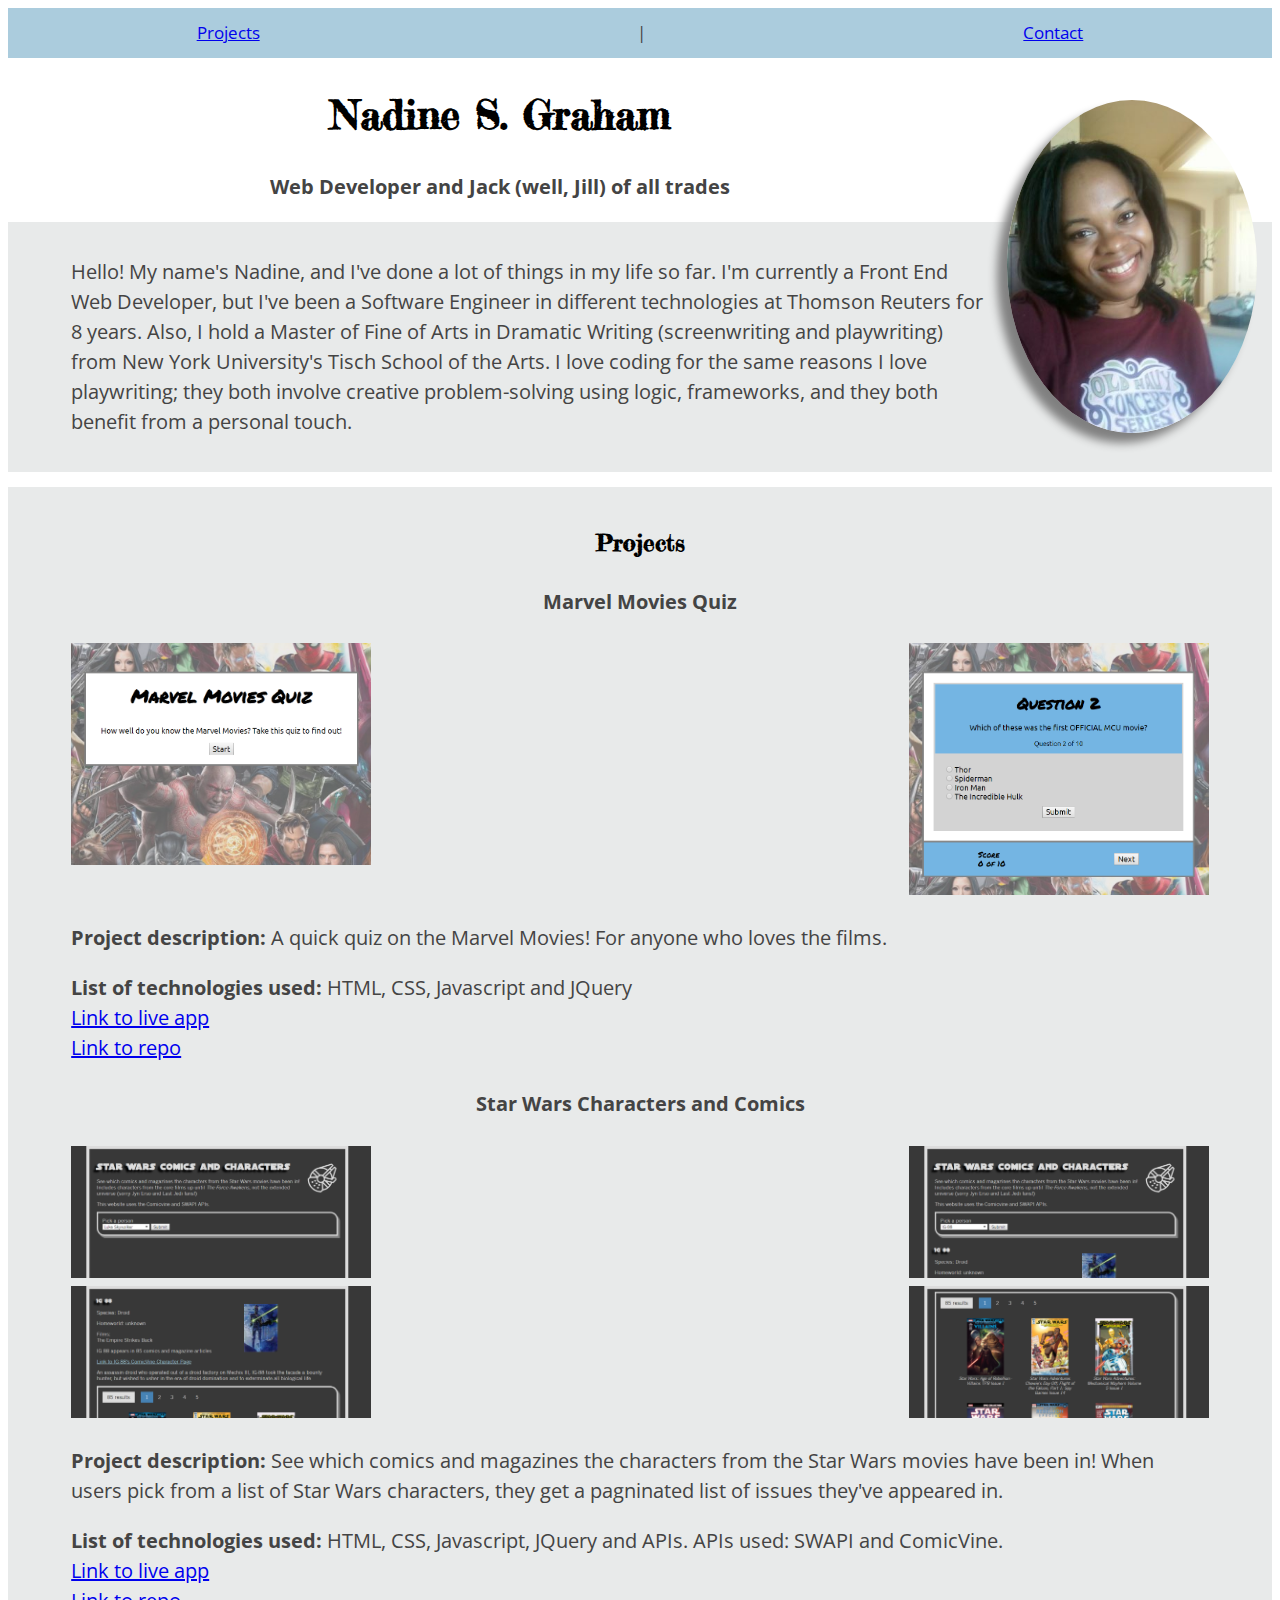
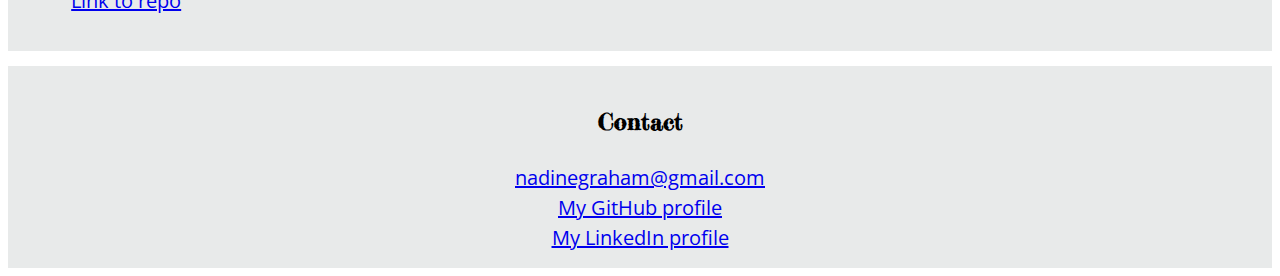
<file: index.html>
<!DOCTYPE html>
<html lang="en">

<head>
    <title>Nadine S. Graham</title>
    <meta name="viewport" content="width=device-width, initial-scale=1">
    <link rel="stylesheet" type="text/css" href="https://necolas.github.io/normalize.css/8.0.1/normalize.css">
    <link rel="stylesheet" type="text/css" href="main.css">
    <link href="https://fonts.googleapis.com/css?family=Fredericka+the+Great|Open+Sans|Cabin:400,400i&display=swap" rel="stylesheet">
</head>

<body>

    <main role="main">
        <nav role="navigation">
            <div>
                <p><a href="#projects">Projects</a></p>
                <p>|</p>
                <p><a href="#contact">Contact</a></p>
            </div>
        </nav>
        <header role="banner">
            <div>
                <div><img src="img/profile_full.jpg" alt="My picture"></div>
                <h1>Nadine S. Graham</h1>
                <p>Web Developer and Jack (well, Jill) of all trades</p>
            </div>
        </header>
        </header>
        <section class="intro">
            <p class="introText">Hello! My name's Nadine, and I've done a lot of things in my life so far. I'm currently a Front End Web Developer, but I've been a Software Engineer in different technologies at Thomson Reuters for 8 years. Also, I hold a Master of Fine of Arts in Dramatic Writing (screenwriting and playwriting) from New York University's Tisch School of the Arts. I love coding for the same reasons I love playwriting; they both involve creative problem-solving using logic, frameworks, and they both benefit from a personal touch.</p>
        </section>

        <section id="projects">
            <h3>Projects</h3>
            <div class="project">
                <h4>Marvel Movies Quiz</h4>
                <div class="thumbnails">
                    <a href="https://hudsonst.github.io/" target="_blank"><img src="img/marvel_thumbs/marvel_thumb.png" alt="Marvel Quiz Thumbnail"></a>
                    <a href="https://hudsonst.github.io/" target="_blank"><img src="img/marvel_thumbs/marvel_thumb2.png" alt="Marvel Quiz Thumbnail"></a>
                </div>
                <p>
                    <span class="key">Project description:</span> A quick quiz on the Marvel Movies! For anyone who loves the films.</p>
                <p>
                    <span class="key">List of technologies used:</span> HTML, CSS, Javascript and JQuery<br>
                    <a href="https://hudsonst.github.io/" target="_blank">Link to live app</a>
                    <a href="https://github.com/hudsonst/Marvel-Movies-Quiz-App" target="_blank">Link to repo</a></p>
            </div>

            <div class="project">
                <h4>Star Wars Characters and Comics</h4>
                <div class="thumbnails">
                    <a href="https://hudsonst.github.io/SW_app/index.html
                " target="_blank"><img src="img/SW_thumbs/screenshot_home.png" alt="Star Wars Thumbnail"></a>
                    <a href="https://hudsonst.github.io/SW_app/index.html
                " target="_blank"><img src="img/SW_thumbs/screenshot_results1.png" alt="Star Wars Thumbnail"></a>
                    <div class="break"></div>
                    <a href="https://hudsonst.github.io/SW_app/index.html
                " target="_blank"><img src="img/SW_thumbs/screenshot_results2.png" alt="Star Wars Thumbnail"></a>
                    <a href="https://hudsonst.github.io/SW_app/index.html
                " target="_blank"><img src="img/SW_thumbs/screenshot_results3.png" alt="Star Wars Thumbnail"></a>
                </div>
                <p>
                    <span class="key">Project description:</span> See which comics and magazines the characters from the Star Wars movies have been in!
                    When users pick from a list of Star Wars characters, they get a pagninated list of issues they've appeared in.</p>
                <p>
                    <span class="key">List of technologies used:</span> HTML, CSS, Javascript, JQuery and APIs. APIs used: SWAPI and ComicVine.<br>
                    <a href="https://hudsonst.github.io/SW_app/index.html" target="_blank">Link to live app</a>
                    <a href="https://github.com/hudsonst/SW_app" target="_blank">Link to repo</a></p>
            </div>

        </section>

        <section id="contact">
            <h3>Contact</h3>
            <a href="mailto:nadinegraham@gmail.com">nadinegraham@gmail.com</a>
            <a href="https://github.com/hudsonst" target="_blank">My GitHub profile</a>
            <a href="https://www.linkedin.com/in/nadine-graham-86a48261/" target="_blank">My LinkedIn profile</a>
        </section>

    </main>

</body>

</html>
</file>
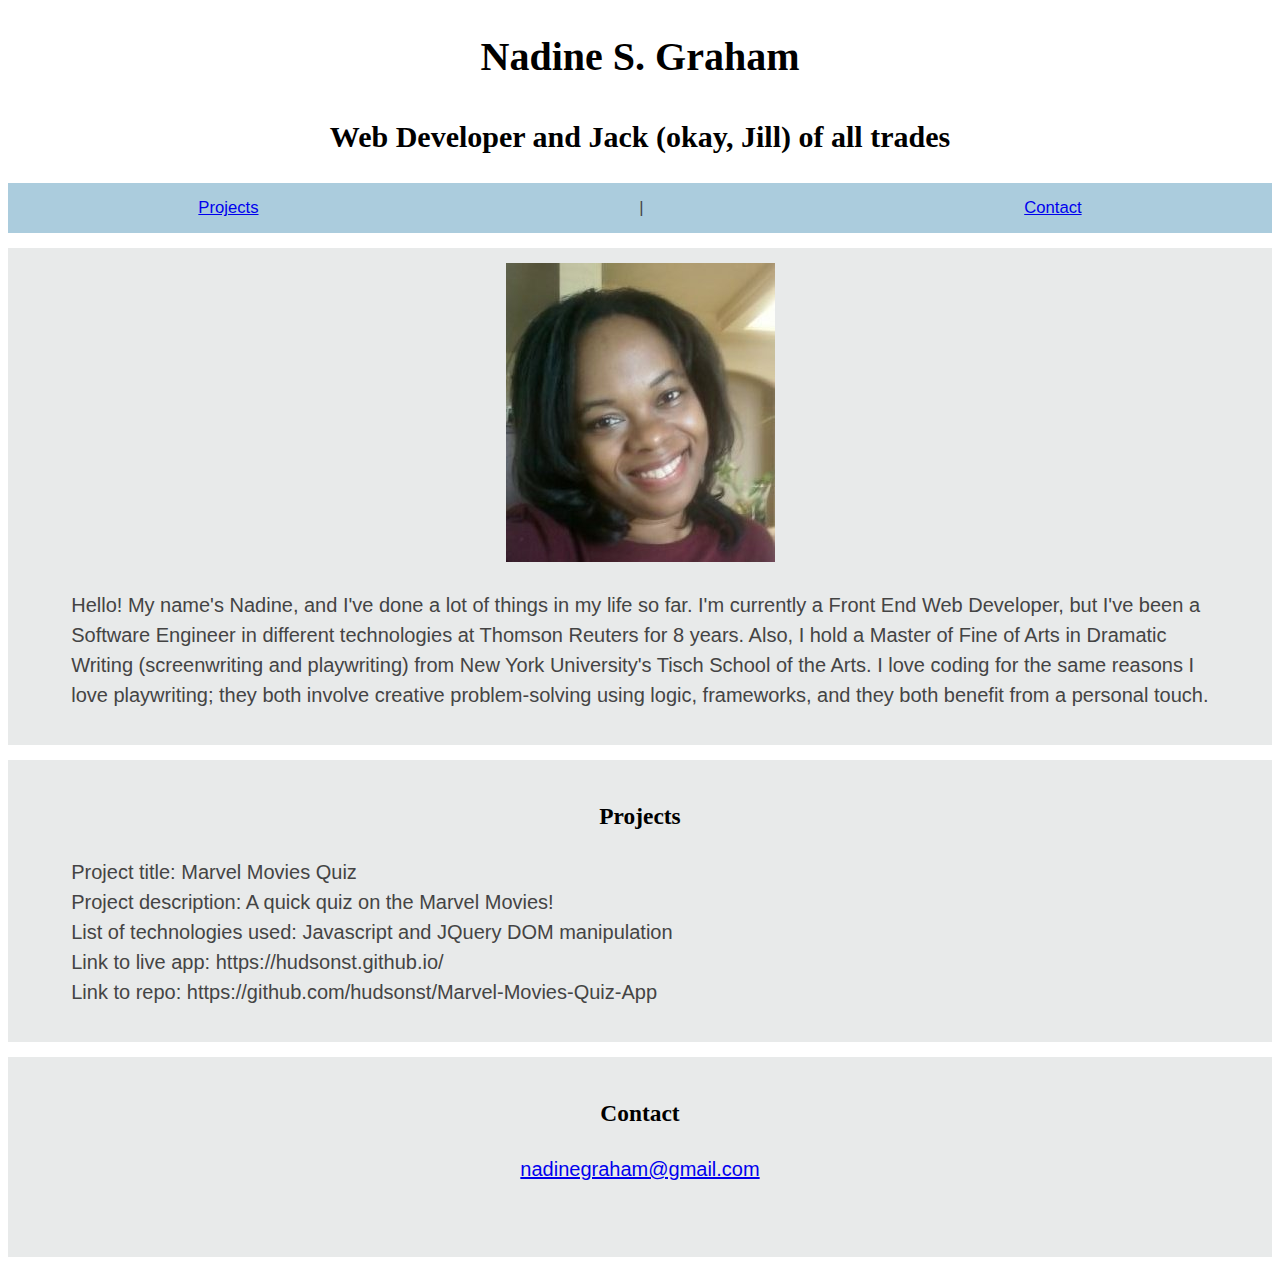
<file: main.html>
<!DOCTYPE html>
<html lang="en">
<head>
    <title>Nadine S. Graham</title>
    <meta name="viewport" content="width=device-width, initial-scale=1">
    <link rel="stylesheet" type="text/css" href="main.css">
</head>
<body>

    <main role="main">
        <header role="banner">
            <h1>Nadine S. Graham</h1>
            <h2>Web Developer and Jack (okay, Jill) of all trades</h2>
        </header>
        <nav role="navigation">
                <div>
                <p><a href="#projects">Projects</a></p> 
                <p>|</p>
                <p><a href="#contact">Contact</a></p>
                </div>
        </nav>
        <section>
            <div><img src="img/Profile.jpg"></div>
            <p>Hello! My name's Nadine, and I've done a lot of things in my life so far. I'm currently a Front End Web Developer, but I've been a Software Engineer in different technologies at Thomson Reuters for 8 years. Also, I hold a Master of Fine of Arts in Dramatic Writing (screenwriting and playwriting) from New York University's Tisch School of the Arts. I love coding for the same reasons I love playwriting; they both involve creative problem-solving using logic, frameworks, and they both benefit from a personal touch.</p>
        </section>

        <section id="projects">
            <h3>Projects</h3>
            <div>
            <p>Project title: Marvel Movies Quiz<br>
            Project description: A quick quiz on the Marvel Movies!<br>
            List of technologies used: Javascript and JQuery DOM manipulation<br>
            Link to live app: https://hudsonst.github.io/<br>
            Link to repo: https://github.com/hudsonst/Marvel-Movies-Quiz-App</p></div>
        </section>

        <section id="contact">
            <h3>Contact</h3>
            <a href="mailto:nadinegraham@gmail.com">nadinegraham@gmail.com</a>
        </section>

    </main>

</body>
</html>
</file>
<file: main.css>
* {
  box-sizing: border-box;
}

body {
  font-family: 'Open Sans', sans-serif;
  font-size: 20px;
  color: #444;
  text-align: center;
  line-height: 1.5;
}

header {
  align-items: center;
  margin-bottom: 15px;
}

header div {
  height: 100%;
}

header img {
  border-radius: 50%;
  box-shadow: -10px 10px 10px grey;
  float: right;
}

header p {
  font-weight: bold;
}

h1,
h2,
h3 {
  font-family: 'Fredericka the Great', cursive;
  color: black;
}

nav {
  background-color: #abccdd;
  line-height: 1;
  font-size: smaller;
}

nav div {
  display: flex;
  flex-direction: row;
  justify-content: space-around;
}

section {
  min-height: 200px;
  padding: 15px 5%;
  background-color: #e8eaea;
  margin-top: 15px;
}

section p {
  text-align: left;
}

.project img {
  width: 200px;
}

a {
  display: block;
}

.key {
  font-weight: bold;
}

@media only screen and (max-width: 699px) {
  header {
      display: flex;
      justify-content: space-evenly;
      flex-direction: row-reverse;
  }

  header img {
      width: 150px;
      margin-top: 40px;
  }

  .thumbnails {
      display: flex;
      flex-direction: column;
      justify-content: center;
      align-content: space-between;
  }
}

@media only screen and (min-width: 700px) {
  header img {
      width: 250px;
      margin: 15px;
  }

  .project img {
      width: 300px;
  }

  .thumbnails a {
      display: inline;
  }

  .thumbnails {
      display: flex;
      flex-direction: row;
      justify-content: space-between;
      flex-wrap: wrap;
  }

  .break {
      flex-basis: 100%;
      height: 0;
  }
}
</file>
